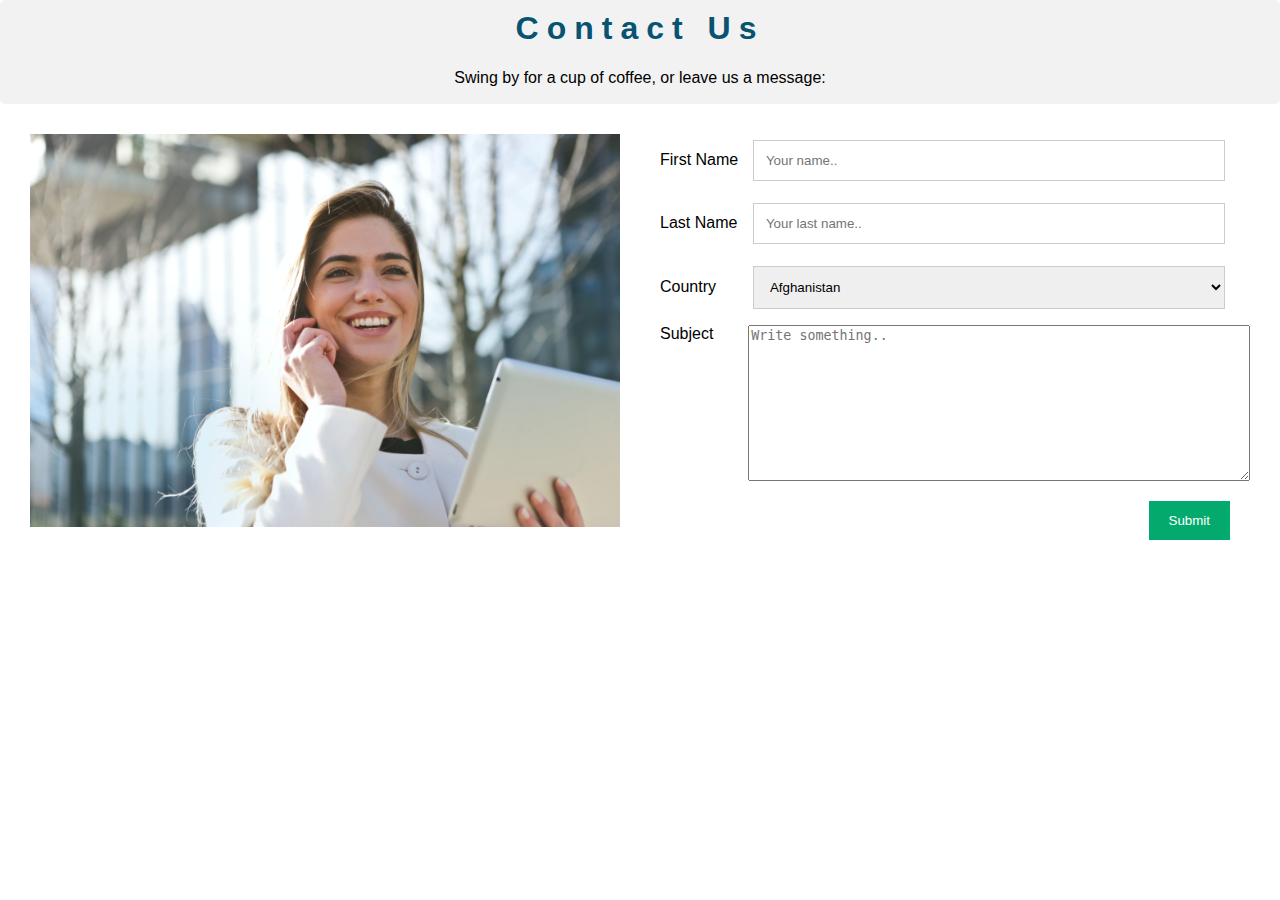
<file: Contact.html>
<!DOCTYPE html>
<html>
<head>
<meta name="viewport" content="width=device-width, initial-scale=1">
<link rel="stylesheet" href="css/Style.css" />
</head>
<body>
<div class="container">
  <div style="text-align:center">
    <h2>Contact Us</h2>
    <p>Swing by for a cup of coffee, or leave us a message:</p>
  </div>
  
  <div class="row">
    <div class="column column-left">
      <img src="Image/Contact.jpg">
    </div>

    <div class="column column-right">
      <form action="/action_page.php" class="contact-form">
        <label for="fname">First Name</label>
        <input type="text" id="fname" name="firstname" placeholder="Your name..">

        <label for="lname">Last Name</label>
        <input type="text" id="lname" name="lastname" placeholder="Your last name..">

        <div>
          <label for="country">Country</label>
          <select id="country" name="country">
              <option value="AF">Afghanistan</option>
              <option value="AX">Aland Islands</option>
              <option value="AL">Albania</option>
              <option value="DZ">Algeria</option>
              <option value="AS">American Samoa</option>
              <option value="AD">Andorra</option>
              <option value="AO">Angola</option>
              <option value="AI">Anguilla</option>
              <option value="AQ">Antarctica</option>
              <option value="AG">Antigua and Barbuda</option>
              <option value="AR">Argentina</option>
              <option value="AM">Armenia</option>
              <option value="AW">Aruba</option>
              <option value="AU">Australia</option>
              <option value="AT">Austria</option>
              <option value="AZ">Azerbaijan</option>
              <option value="BS">Bahamas</option>
              <option value="BH">Bahrain</option>
              <option value="BD">Bangladesh</option>
              <option value="BB">Barbados</option>
              <option value="BY">Belarus</option>
              <option value="BE">Belgium</option>
              <option value="BZ">Belize</option>
              <option value="BJ">Benin</option>
              <option value="BM">Bermuda</option>
              <option value="BT">Bhutan</option>
              <option value="BO">Bolivia</option>
              <option value="BQ">Bonaire, Sint Eustatius and Saba</option>
              <option value="BA">Bosnia and Herzegovina</option>
              <option value="BW">Botswana</option>
              <option value="BV">Bouvet Island</option>
              <option value="BR">Brazil</option>
              <option value="IO">British Indian Ocean Territory</option>
              <option value="BN">Brunei Darussalam</option>
              <option value="BG">Bulgaria</option>
              <option value="BF">Burkina Faso</option>
              <option value="BI">Burundi</option>
              <option value="KH">Cambodia</option>
              <option value="CM">Cameroon</option>
              <option value="CA">Canada</option>
              <option value="CV">Cape Verde</option>
              <option value="KY">Cayman Islands</option>
              <option value="CF">Central African Republic</option>
              <option value="TD">Chad</option>
              <option value="CL">Chile</option>
              <option value="CN">China</option>
              <option value="CX">Christmas Island</option>
              <option value="CC">Cocos (Keeling) Islands</option>
              <option value="CO">Colombia</option>
              <option value="KM">Comoros</option>
              <option value="CG">Congo</option>
              <option value="CD">Congo, Democratic Republic of the Congo</option>
              <option value="CK">Cook Islands</option>
              <option value="CR">Costa Rica</option>
              <option value="CI">Cote D'Ivoire</option>
              <option value="HR">Croatia</option>
              <option value="CU">Cuba</option>
              <option value="CW">Curacao</option>
              <option value="CY">Cyprus</option>
              <option value="CZ">Czech Republic</option>
              <option value="DK">Denmark</option>
              <option value="DJ">Djibouti</option>
              <option value="DM">Dominica</option>
              <option value="DO">Dominican Republic</option>
              <option value="EC">Ecuador</option>
              <option value="EG">Egypt</option>
              <option value="SV">El Salvador</option>
              <option value="GQ">Equatorial Guinea</option>
              <option value="ER">Eritrea</option>
              <option value="EE">Estonia</option>
              <option value="ET">Ethiopia</option>
              <option value="FK">Falkland Islands (Malvinas)</option>
              <option value="FO">Faroe Islands</option>
              <option value="FJ">Fiji</option>
              <option value="FI">Finland</option>
              <option value="FR">France</option>
              <option value="GF">French Guiana</option>
              <option value="PF">French Polynesia</option>
              <option value="TF">French Southern Territories</option>
              <option value="GA">Gabon</option>
              <option value="GM">Gambia</option>
              <option value="GE">Georgia</option>
              <option value="DE">Germany</option>
              <option value="GH">Ghana</option>
              <option value="GI">Gibraltar</option>
              <option value="GR">Greece</option>
              <option value="GL">Greenland</option>
              <option value="GD">Grenada</option>
              <option value="GP">Guadeloupe</option>
              <option value="GU">Guam</option>
              <option value="GT">Guatemala</option>
              <option value="GG">Guernsey</option>
              <option value="GN">Guinea</option>
              <option value="GW">Guinea-Bissau</option>
              <option value="GY">Guyana</option>
              <option value="HT">Haiti</option>
              <option value="HM">Heard Island and Mcdonald Islands</option>
              <option value="VA">Holy See (Vatican City State)</option>
              <option value="HN">Honduras</option>
              <option value="HK">Hong Kong</option>
              <option value="HU">Hungary</option>
              <option value="IS">Iceland</option>
              <option value="IN">India</option>
              <option value="ID">Indonesia</option>
              <option value="IR">Iran, Islamic Republic of</option>
              <option value="IQ">Iraq</option>
              <option value="IE">Ireland</option>
              <option value="IM">Isle of Man</option>
              <option value="IL">Israel</option>
              <option value="IT">Italy</option>
              <option value="JM">Jamaica</option>
              <option value="JP">Japan</option>
              <option value="JE">Jersey</option>
              <option value="JO">Jordan</option>
              <option value="KZ">Kazakhstan</option>
              <option value="KE">Kenya</option>
              <option value="KI">Kiribati</option>
              <option value="KP">Korea, Democratic People's Republic of</option>
              <option value="KR">Korea, Republic of</option>
              <option value="XK">Kosovo</option>
              <option value="KW">Kuwait</option>
              <option value="KG">Kyrgyzstan</option>
              <option value="LA">Lao People's Democratic Republic</option>
              <option value="LV">Latvia</option>
              <option value="LB">Lebanon</option>
              <option value="LS">Lesotho</option>
              <option value="LR">Liberia</option>
              <option value="LY">Libyan Arab Jamahiriya</option>
              <option value="LI">Liechtenstein</option>
              <option value="LT">Lithuania</option>
              <option value="LU">Luxembourg</option>
              <option value="MO">Macao</option>
              <option value="MK">Macedonia, the Former Yugoslav Republic of</option>
              <option value="MG">Madagascar</option>
              <option value="MW">Malawi</option>
              <option value="MY">Malaysia</option>
              <option value="MV">Maldives</option>
              <option value="ML">Mali</option>
              <option value="MT">Malta</option>
              <option value="MH">Marshall Islands</option>
              <option value="MQ">Martinique</option>
              <option value="MR">Mauritania</option>
              <option value="MU">Mauritius</option>
              <option value="YT">Mayotte</option>
              <option value="MX">Mexico</option>
              <option value="FM">Micronesia, Federated States of</option>
              <option value="MD">Moldova, Republic of</option>
              <option value="MC">Monaco</option>
              <option value="MN">Mongolia</option>
              <option value="ME">Montenegro</option>
              <option value="MS">Montserrat</option>
              <option value="MA">Morocco</option>
              <option value="MZ">Mozambique</option>
              <option value="MM">Myanmar</option>
              <option value="NA">Namibia</option>
              <option value="NR">Nauru</option>
              <option value="NP">Nepal</option>
              <option value="NL">Netherlands</option>
              <option value="AN">Netherlands Antilles</option>
              <option value="NC">New Caledonia</option>
              <option value="NZ">New Zealand</option>
              <option value="NI">Nicaragua</option>
              <option value="NE">Niger</option>
              <option value="NG">Nigeria</option>
              <option value="NU">Niue</option>
              <option value="NF">Norfolk Island</option>
              <option value="MP">Northern Mariana Islands</option>
              <option value="NO">Norway</option>
              <option value="OM">Oman</option>
              <option value="PK">Pakistan</option>
              <option value="PW">Palau</option>
              <option value="PS">Palestinian Territory, Occupied</option>
              <option value="PA">Panama</option>
              <option value="PG">Papua New Guinea</option>
              <option value="PY">Paraguay</option>
              <option value="PE">Peru</option>
              <option value="PH">Philippines</option>
              <option value="PN">Pitcairn</option>
              <option value="PL">Poland</option>
              <option value="PT">Portugal</option>
              <option value="PR">Puerto Rico</option>
              <option value="QA">Qatar</option>
              <option value="RE">Reunion</option>
              <option value="RO">Romania</option>
              <option value="RU">Russian Federation</option>
              <option value="RW">Rwanda</option>
              <option value="BL">Saint Barthelemy</option>
              <option value="SH">Saint Helena</option>
              <option value="KN">Saint Kitts and Nevis</option>
              <option value="LC">Saint Lucia</option>
              <option value="MF">Saint Martin</option>
              <option value="PM">Saint Pierre and Miquelon</option>
              <option value="VC">Saint Vincent and the Grenadines</option>
              <option value="WS">Samoa</option>
              <option value="SM">San Marino</option>
              <option value="ST">Sao Tome and Principe</option>
              <option value="SA">Saudi Arabia</option>
              <option value="SN">Senegal</option>
              <option value="RS">Serbia</option>
              <option value="CS">Serbia and Montenegro</option>
              <option value="SC">Seychelles</option>
              <option value="SL">Sierra Leone</option>
              <option value="SG">Singapore</option>
              <option value="SX">Sint Maarten</option>
              <option value="SK">Slovakia</option>
              <option value="SI">Slovenia</option>
              <option value="SB">Solomon Islands</option>
              <option value="SO">Somalia</option>
              <option value="ZA">South Africa</option>
              <option value="GS">South Georgia and the South Sandwich Islands</option>
              <option value="SS">South Sudan</option>
              <option value="ES">Spain</option>
              <option value="LK">Sri Lanka</option>
              <option value="SD">Sudan</option>
              <option value="SR">Suriname</option>
              <option value="SJ">Svalbard and Jan Mayen</option>
              <option value="SZ">Swaziland</option>
              <option value="SE">Sweden</option>
              <option value="CH">Switzerland</option>
              <option value="SY">Syrian Arab Republic</option>
              <option value="TW">Taiwan, Province of China</option>
              <option value="TJ">Tajikistan</option>
              <option value="TZ">Tanzania, United Republic of</option>
              <option value="TH">Thailand</option>
              <option value="TL">Timor-Leste</option>
              <option value="TG">Togo</option>
              <option value="TK">Tokelau</option>
              <option value="TO">Tonga</option>
              <option value="TT">Trinidad and Tobago</option>
              <option value="TN">Tunisia</option>
              <option value="TR">Turkey</option>
              <option value="TM">Turkmenistan</option>
              <option value="TC">Turks and Caicos Islands</option>
              <option value="TV">Tuvalu</option>
              <option value="UG">Uganda</option>
              <option value="UA">Ukraine</option>
              <option value="AE">United Arab Emirates</option>
              <option value="GB">United Kingdom</option>
              <option value="US">United States</option>
              <option value="UM">United States Minor Outlying Islands</option>
              <option value="UY">Uruguay</option>
              <option value="UZ">Uzbekistan</option>
              <option value="VU">Vanuatu</option>
              <option value="VE">Venezuela</option>
              <option value="VN">Viet Nam</option>
              <option value="VG">Virgin Islands, British</option>
              <option value="VI">Virgin Islands, U.s.</option>
              <option value="WF">Wallis and Futuna</option>
              <option value="EH">Western Sahara</option>
              <option value="YE">Yemen</option>
              <option value="ZM">Zambia</option>
              <option value="ZW">Zimbabwe</option>
          </select>
        </div>

        <div class="textarea-input">
          <label class="subject-label">Subject</label>
          <textarea id="subject" name="subject" placeholder="Write something.." cols="60" rows="10"></textarea>
        </div>

        <div class="submit-input">
          <input type="submit" value="Submit">
        </div>
        
      </form>
    </div>
  </div>

</div>

</body>
</html>
</file>
<file: css/Style.css>
/* ---------------------------------------------------TAG SELECTORS-------------------------------------------------------- */
*{margin: 0%;}

body{
    text-align: center;
    font-family:'Montserrat', sans-serif;}  


h1{padding-top: 70px;
font-size: 4rem;
letter-spacing: 8px;
}

h2{padding-bottom: 15px;

font-size: 2rem;
letter-spacing: 8px;
}

h4{
    margin-bottom: 25px;
}
span{text-decoration: underline;}

h2,h1,h3,h4{
    font-family: 'Montserrat', sans-serif;
    color:#085370 ;
}

hr{
    margin: 50px auto 0px auto;
}

p{
 line-height: 2;   
}



/* ---------------------------------------------------Top-container-------------------------------------------------------- */

.Top-container{
    background-color: #98ACF8;
  
}


.cloud-01{
    position: absolute;
    top: 10px;
    right: 250px;
}
.Sun{
  display: block;
  margin: auto;
  width: 120px;
}

.bottom-cloud{
    position: absolute;
   top: 290px;
    left: 150px;
}
.mountain{
    width: 35%;
}   


/* ---------------------------------------------------SECOND CONTAINER-------------------------------------------------------- */
.Second-container{
background-color:#F9F9F9;

}

h3{

    font-size: 3rem;
    
}

.logo{
    margin-bottom: 50px;
  }

.Logo-intro{
    width: 1000px;
    margin: auto;
   
}



/* ---------------------------------------------------THIRD CONTAINER-------------------------------------------------------- */
.Third-container{
    background-color:hsl(0, 100%, 99%);
    }


.Service-row{
    width: 95%;
    margin: 50px auto 50px auto ;
    text-align: left;
}

.Service-row img{
    width: 250px;
    height: 180px;
    border-style: inherit;
    margin-right: 30px;
}

.WEB-01{
    float: left;
    margin-right: 30px;
}

.Clearfix-01{
    clear: both;
}

.MEDIA{
    float: right;
    margin-left: 30px;
}

.SEO{
    float: left;
    margin-right: 30px;
}

.CLICK{
    float: right;
    margin-left: 30px;
}

/* ---------------------------------------------------FORTH CONTAINER-------------------------------------------------------- */
.Forth-container{
    background-color: rgb(248, 248, 248);
   
}    

.Forthtext{
    width: 40%;
    margin: 30px auto 30px auto;
}

.btn{
    text-decoration: none;
    background-color:blue;
    padding: 10px 25px 10px 25px;
    font-size: 1.5rem;
    text-transform: uppercase;
    font-family: 'Montserrat', sans-serif;
    color:rgb(240, 237, 237); 
    border-radius: 8px;
}

.btn:hover{
    background-image:linear-gradient(to bottom, #30e3cb, #2bc4ad);
}


/* ---------------------------------------------------FOOTER CONTAINER-------------------------------------------------------- */
.Footer{
    background-color: #0081ed;
    padding: 60px 0 60px 0;  
}

.Footer a{
    text-decoration: none;
    margin: 0 20px 40px 20px;
    color: #dae9e0;
}

.Footer a:hover{
    color:white;
}

/* ---------------------------------------------------Contact CONTAINER-------------------------------------------------------- */  
.body {
    font-family: Arial, Helvetica, sans-serif;
  }
  
  * {
    box-sizing: border-box;
  }
  
  /* Style inputs */
  input[type=text], select {
    width: 80%;
    padding: 12px;
    border: 1px solid #ccc;
    margin-top: 6px;
    margin-bottom: 16px;
  }
  
  input[type=submit] {
    background-color: #04AA6D;
    color: white;
    padding: 12px 20px;
    border: none;
    cursor: pointer;
  }
  
  input[type=submit]:hover {
    background-color: #45a049;
  }

  .contact-form {
      text-align: left;
  }

  .textarea-input{
      display: flex;
  }

  .submit-input{
      text-align: right;
      margin: 20px;
  }
  
  /* Style the container/contact section */
  .container {
    border-radius: 5px;
    background-color: #f2f2f2;
    padding: 10px;
  }

  .row{
      width: 100%;
  }
  
  /* Create two columns that float next to eachother */
  /* .column {
    float: left;
    width: 50%;
    margin-top: 6px;
    padding: 20px;
  } */



  .column{
      width: 50%;
      padding: 40px 20px;
  }

  .column img{
      width: 100%;
  }

  .column-left{
      float: left
  }

  .column-right{
      float: right;
  }

  label{
      display:inline-block;
      width: 15%;
  }
  
  /* Clear floats after the columns */
  /* .row:after {
    content: "";
    display: table;
    clear: both;
  } */
  
  /* Responsive layout - when the screen is less than 600px wide, make the two columns stack on top of each other instead of next to each other */
  @media screen and (max-width: 600px) {
    .column, input[type=submit] {
      width: 100%;
      margin-top: 0;
    }
  }
</file>
